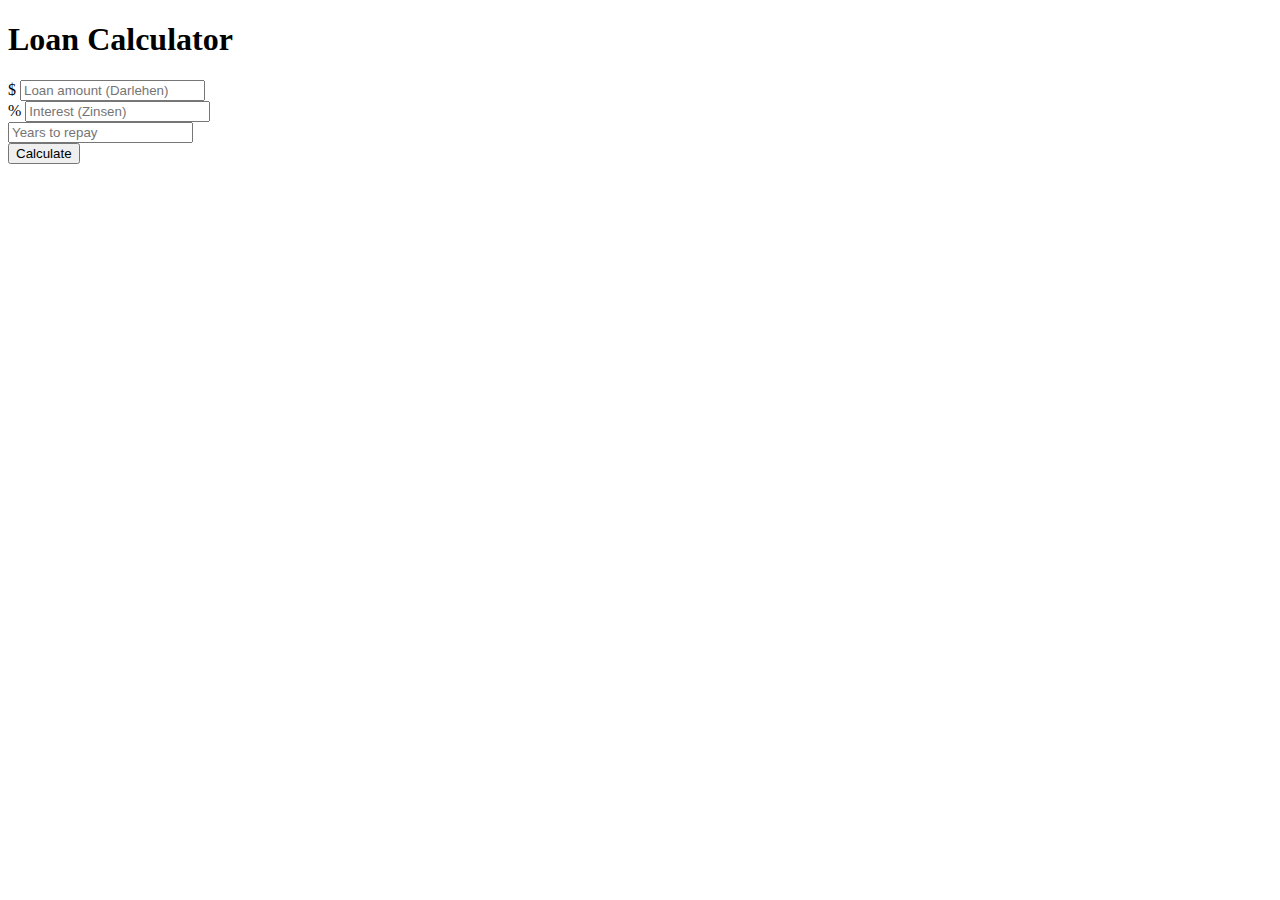
<file: myloan/index.html>
<!DOCTYPE html>
<html lang="en">

<head>
    <meta charset="UTF-8">
    <meta http-equiv="X-UA-Compatible" content="IE=edge">
    <meta name="viewport" content="width=device-width, initial-scale=1.0">
    <link href="https://cdn.jsdelivr.net/npm/bootstrap@5.1.3/dist/css/bootstrap.min.css" rel="stylesheet"
        integrity="sha384-1BmE4kWBq78iYhFldvKuhfTAU6auU8tT94WrHftjDbrCEXSU1oBoqyl2QvZ6jIW3" crossorigin="anonymous">

    <title>My loan calc</title>
</head>

<body class="bg-dark " style="border: 2px;">
    <div class="container">
        <div class="row">
            <div class="col-md-6 mx-auto">
                <div class="card card-body text-center mt-5">
                    <h1 class="heading display-5 pb3" id="heading">Loan Calculator</h1>
                    <form id="loan-form">
                        <div class="form-group pb-3">
                            <div class="input-group">
                                <span class="input-group-text">$</span>
                                <input type="number" class="form-control" id="amount"
                                    placeholder="Loan amount (Darlehen)">
                            </div>
                        </div>
                        <div class="form-group pb-3">
                            <div class="input-group">
                                <span class="input-group-text">%</span>
                                <input type="number " step="0.01" class="form-control" id="interest" placeholder="Interest (Zinsen)">
                            </div>
                        </div>
                        <div class="form-group pb-3">
                            <input type="number" class="form-control" id="years" placeholder="Years to repay">
                        </div>
                        <div class="form-group">
                            <input type="submit" value="Calculate" class="btn btn-dark btn-primary">
                        </div>
                    </form>
                    <!--LOADER HERE-->
                    <div id="loading ">
                    <img id="loading-gif" src="./img/loading.gif" alt="loading-gif" style="display: none;">
                    </div>
                    <!-- RESULTS-->
                    <div id='results' class="results" style="display: none;">
                    <h5 class="pt-5">Results</h5>
                    <div class="form-group pt-3">
                        <div class="input-group">
                            <span class="input-group-text">  Monthly Rate  </span>
                            <input type="number" id="monthly-payment" class="form-control" disabled>
                        </div>
                    </div>
                    <div class="form-group pt-3">
                        <div class="input-group">
                            <span class="input-group-text">Total Payment</span>
                            <input type="number" id="total-payment" class="form-control" disabled>
                        </div>
                    </div>
                    <div class="form-group pt-3">
                        <div class="input-group">
                            <span class="input-group-text">Total Interest</span>
                            <input type="number" id="total-interest" class="form-control" disabled>
                        </div>
                    </div>
                    </div>
                </div>
            </div>
        </div>
    </div>
    <script src="https://cdn.jsdelivr.net/npm/bootstrap@5.1.3/dist/js/bootstrap.bundle.min.js"
        integrity="sha384-ka7Sk0Gln4gmtz2MlQnikT1wXgYsOg+OMhuP+IlRH9sENBO0LRn5q+8nbTov4+1p" crossorigin="anonymous">
    </script>
    <script src="./app.js"></script>

</body>

</html>
</file>
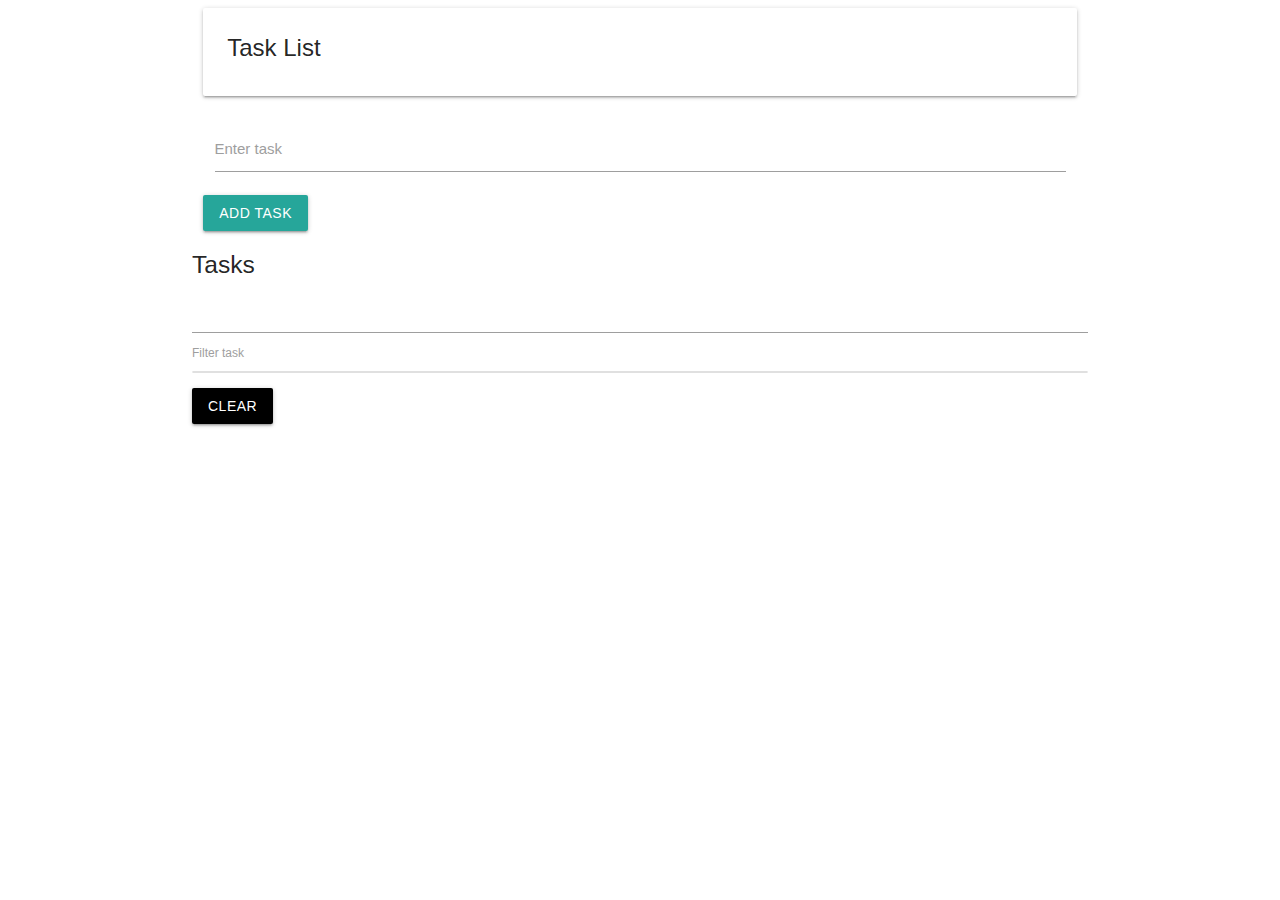
<file: todo/index.html>
<!DOCTYPE html>
<html lang="en">

<head>
  <meta charset="UTF-8">
  <meta http-equiv="X-UA-Compatible" content="IE=edge">
  <meta name="viewport" content="width=device-width, initial-scale=1.0">
  <title>Task List</title>
  <!-- Compiled and minified CSS -->
  <link rel="stylesheet" href="https://cdnjs.cloudflare.com/ajax/libs/materialize/1.0.0/css/materialize.min.css">

  <!-- Compiled and minified JavaScript -->
  <link rel="stylesheet" href="https://cdnjs.cloudflare.com/ajax/libs/font-awesome/6.1.1/css/all.min.css" </head> <body>
  <div class="container ">
    <div class="row">
      <div class="col s12">
        <div id="main" class="card">
          <div class="card-content">
            <span class="card-title">
              Task List
            </span>
          </div>
        </div>
      </div>
      <div class="col s12 ">
        <form id="task-form">
          <div class="input-field col s12">
            <input type="text" name="task" id="task">
            <label for="task">Enter task</label>
          </div>
          <input type="submit" value="Add task" class="btn">
        </form>
      </div>
    </div>
    <div class="card-action">
      <h5>Tasks</h5>
      <input type="text" name="filter" value="" id="filter">
      <label for="filter">Filter task</label>
      <ul class="collection"></ul>
      <a href="#" class="clear-tasks btn black">Clear</a>
    </div>
  </div>
  <script src="app.js"></script>
  <script src="https://code.jquery.com/jquery-3.6.0.min.js"></script>
  <script src="https://cdnjs.cloudflare.com/ajax/libs/materialize/1.0.0/js/materialize.min.js"></script>
  </body>

</html>
</file>
